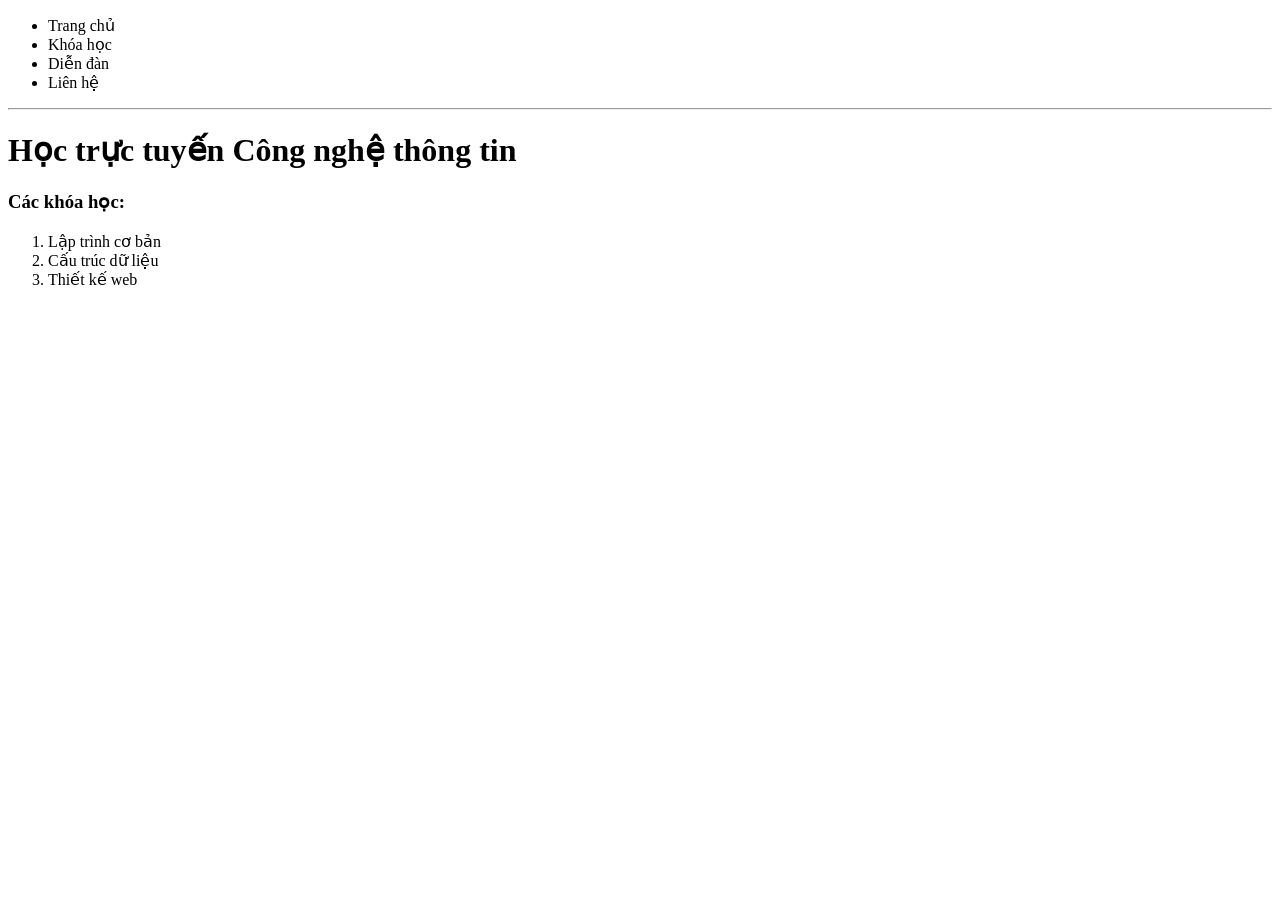
<file: index.html>
<!DOCTYPE html>
<html>
<head>
    <meta charset="UTF-8">
    <title>Học trực tuyến</title>
</head>
<body>

<div>
    <ul>
        <li>Trang chủ</li>
        <li>Khóa học</li>
        <li>Diễn đàn</li>
        <li>Liên hệ</li>
    </ul>
</div>

<hr>

<div>
    <h1>Học trực tuyến Công nghệ thông tin</h1>
    <h3>Các khóa học:</h3>
    <ol>
        <li>Lập trình cơ bản</li>
        <li>Cấu trúc dữ liệu</li>
        <li>Thiết kế web</li>
    </ol>
</div>

</body>
</html>
</file>
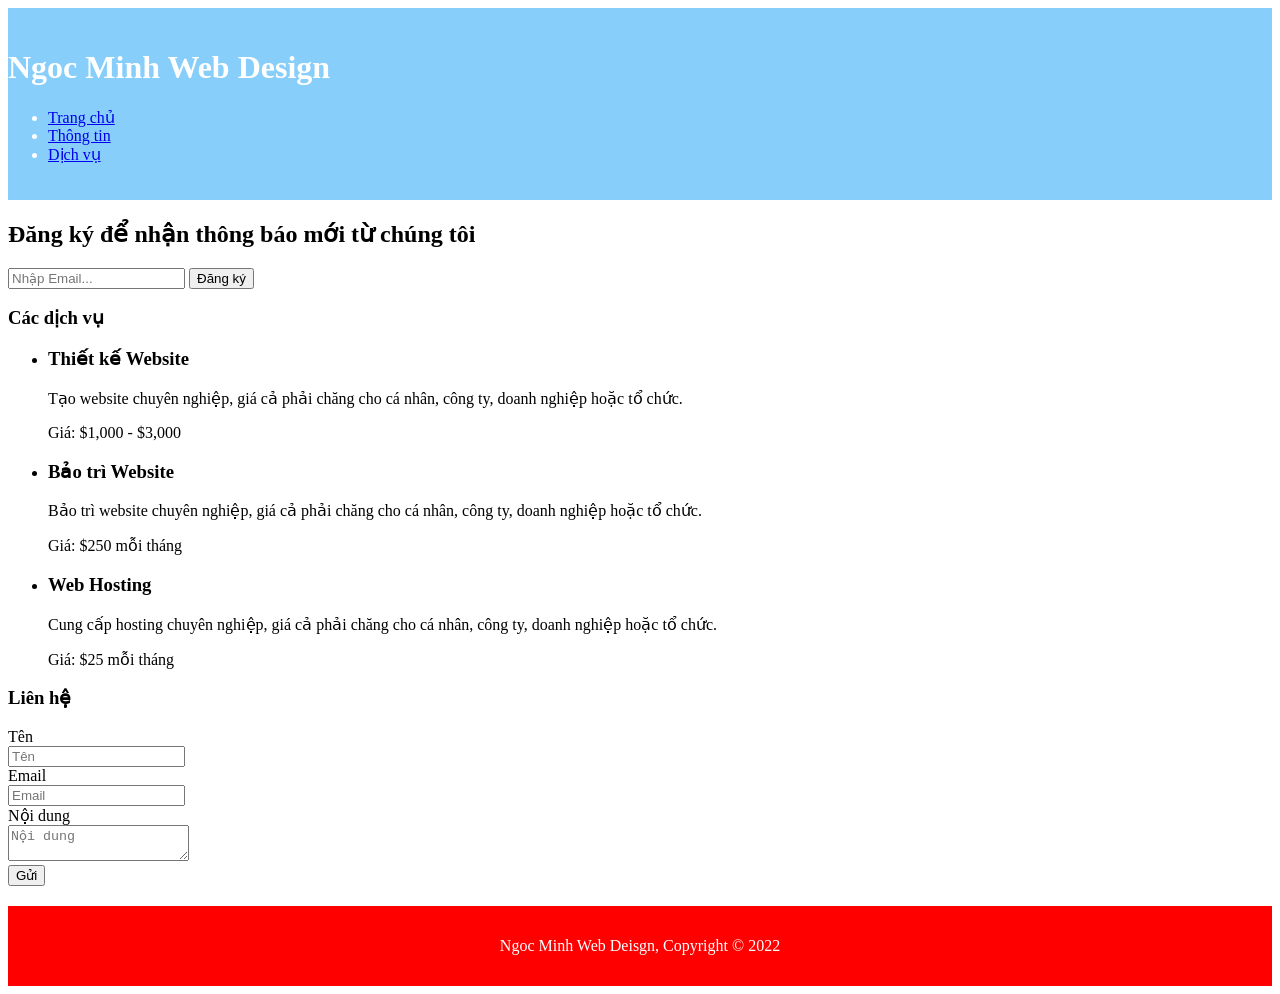
<file: Bai02/Ex03/dichvu.html>
<!DOCTYPE html>
<html>
   <head>
     <meta charset="utf-8">
     <meta name="viewport" content="width=device-width">
     <meta name="description" content="Thiet ke web chuyen nghiep">
     <meta name="keywords" content="web design, professional web design, thiet ke web, thiet ke web chuyen nghiep">
     <meta name="author" content="Ngoc Minh">
     <title>Ngoc Minh Web Design | Dịch vụ</title>
     <link rel="stylesheet" href="./css/style.css">
  </head>
  <body>
   <header>
      <div class="container">
        <div id="branding">
          <h1><span class="highlight">Ngoc Minh</span> Web Design</h1>
        </div>
        <nav>
          <ul>
            <li><a href="trangchu.html">Trang chủ</a></li>
            <li><a href="thongtin.html">Thông tin</a></li>
            <li class="current"><a href="dichvu.html">Dịch vụ</a></li>
          </ul>
        </nav>
      </div>
    </header>

   <section id="newsletter">
      <div class="container">
        <h1>Đăng ký để nhận thông báo mới từ chúng tôi</h1>
        <form>
          <input type="email" placeholder="Nhập Email...">
          <button type="submit" class="button_1">Đăng ký</button>
        </form>
      </div>
    </section>

    <section id="main">
      <div class="container">
        <article id="main-col">
          <h1 class="page-title">Các dịch vụ</h1>
          <ul id="services">
            <li>
              <h3>Thiết kế Website</h3>
              <p>Tạo website chuyên nghiệp, giá cả phải chăng cho cá nhân, công ty, doanh nghiệp hoặc tổ chức.</p>
	<p>Giá: $1,000 - $3,000</p>
            </li>
            <li>
              <h3>Bảo trì Website</h3>
              <p>Bảo trì website chuyên nghiệp, giá cả phải chăng cho cá nhân, công ty, doanh nghiệp hoặc tổ chức.</p>
						  <p>Giá: $250 mỗi tháng</p>
            </li>
            <li>
              <h3>Web Hosting</h3>
              <p>Cung cấp hosting chuyên nghiệp, giá cả phải chăng cho cá nhân, công ty, doanh nghiệp hoặc tổ chức.</p>
						  <p>Giá: $25 mỗi tháng</p>
            </li>
          </ul>
        </article>

        <aside id="sidebar">
          <div class="dark">
            <h3>Liên hệ</h3>
            <form class="quote">
  						<div>
  							<label>Tên</label><br>
  							<input type="text" placeholder="Tên">
  						</div>
  						<div>
  							<label>Email</label><br>
  							<input type="email" placeholder="Email">
  						</div>
  						<div>
  							<label>Nội dung</label><br>
  							<textarea placeholder="Nội dung"></textarea>
  						</div>
  						<button class="button_1" type="submit">Gửi</button>
					</form>
          </div>
        </aside>
      </div>
    </section>

    <footer>
      <p>Ngoc Minh Web Deisgn, Copyright &copy; 2022</p>
    </footer>
  </body>
</html>
</file>
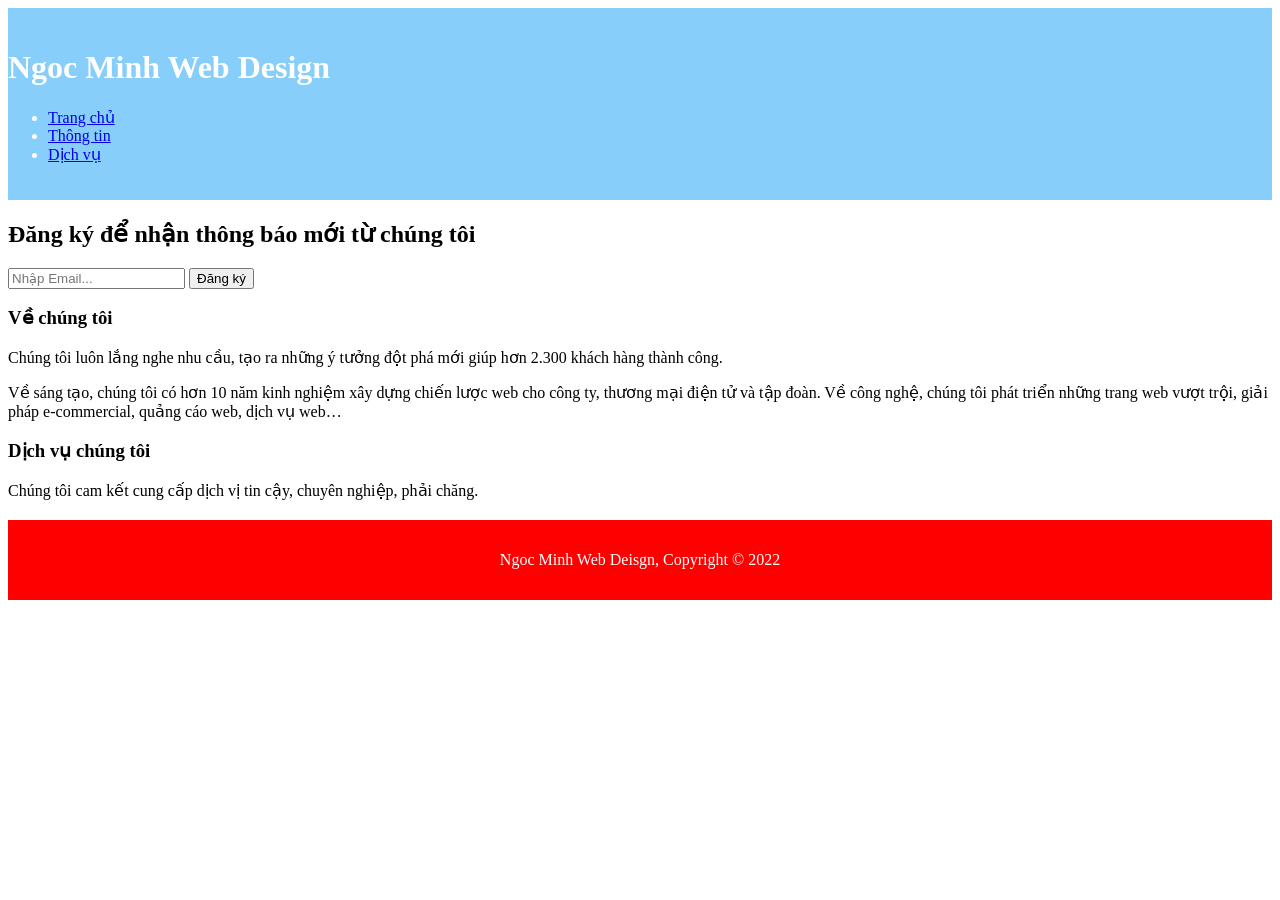
<file: Bai02/Ex03/thongtin.html>
<!DOCTYPE html>
<html>
  <head>
    <head>
     <meta charset="utf-8">
     <meta name="viewport" content="width=device-width">
     <meta name="description" content="Thiet ke web chuyen nghiep">
     <meta name="keywords" content="web design, professional web design, thiet ke web, thiet ke web chuyen nghiep">
     <meta name="author" content="Ngoc Minh">
     <title>Ngoc Minh Web Design | Thông tin</title>
     <link rel="stylesheet" href="./css/style.css">
  </head>
  </head>
  <body>
   <header>
      <div class="container">
        <div id="branding">
          <h1><span class="highlight">Ngoc Minh</span> Web Design</h1>
        </div>
        <nav>
          <ul>
            <li><a href="trangchu.html">Trang chủ</a></li>
            <li class="current"><a href="thongtin.html">Thông tin</a></li>
            <li><a href="dichvu.html">Dịch vụ</a></li>
          </ul>
        </nav>
      </div>
    </header>

      <section id="newsletter">
      <div class="container">
        <h1>Đăng ký để nhận thông báo mới từ chúng tôi</h1>
        <form>
          <input type="email" placeholder="Nhập Email...">
          <button type="submit" class="button_1">Đăng ký</button>
        </form>
      </div>
    </section>

    <section id="main">
      <div class="container">
        <article id="main-col">
          <h1 class="page-title">Về chúng tôi</h1>
          <p>
          Chúng tôi luôn lắng nghe nhu cầu, tạo ra những ý tưởng đột phá mới giúp hơn 2.300 khách hàng thành công. 
          </p>
          <p class="dark">
Về sáng tạo, chúng tôi có hơn 10 năm kinh nghiệm xây dựng chiến lược web cho công ty, thương mại điện tử và tập đoàn. Về công nghệ, chúng tôi phát triển những trang web vượt trội, giải pháp e-commercial, quảng cáo web, dịch vụ web…
          </p>
        </article>

        <aside id="sidebar">
          <div class="dark">
            <h3>Dịch vụ chúng tôi</h3>
            <p>Chúng tôi cam kết cung cấp dịch vị tin cậy, chuyên nghiệp, phải chăng.</p>
          </div>
        </aside>
      </div>
    </section>

     <footer>
      <p>Ngoc Minh Web Deisgn, Copyright &copy; 2022</p>
    </footer>
  </body>
</html>
</file>
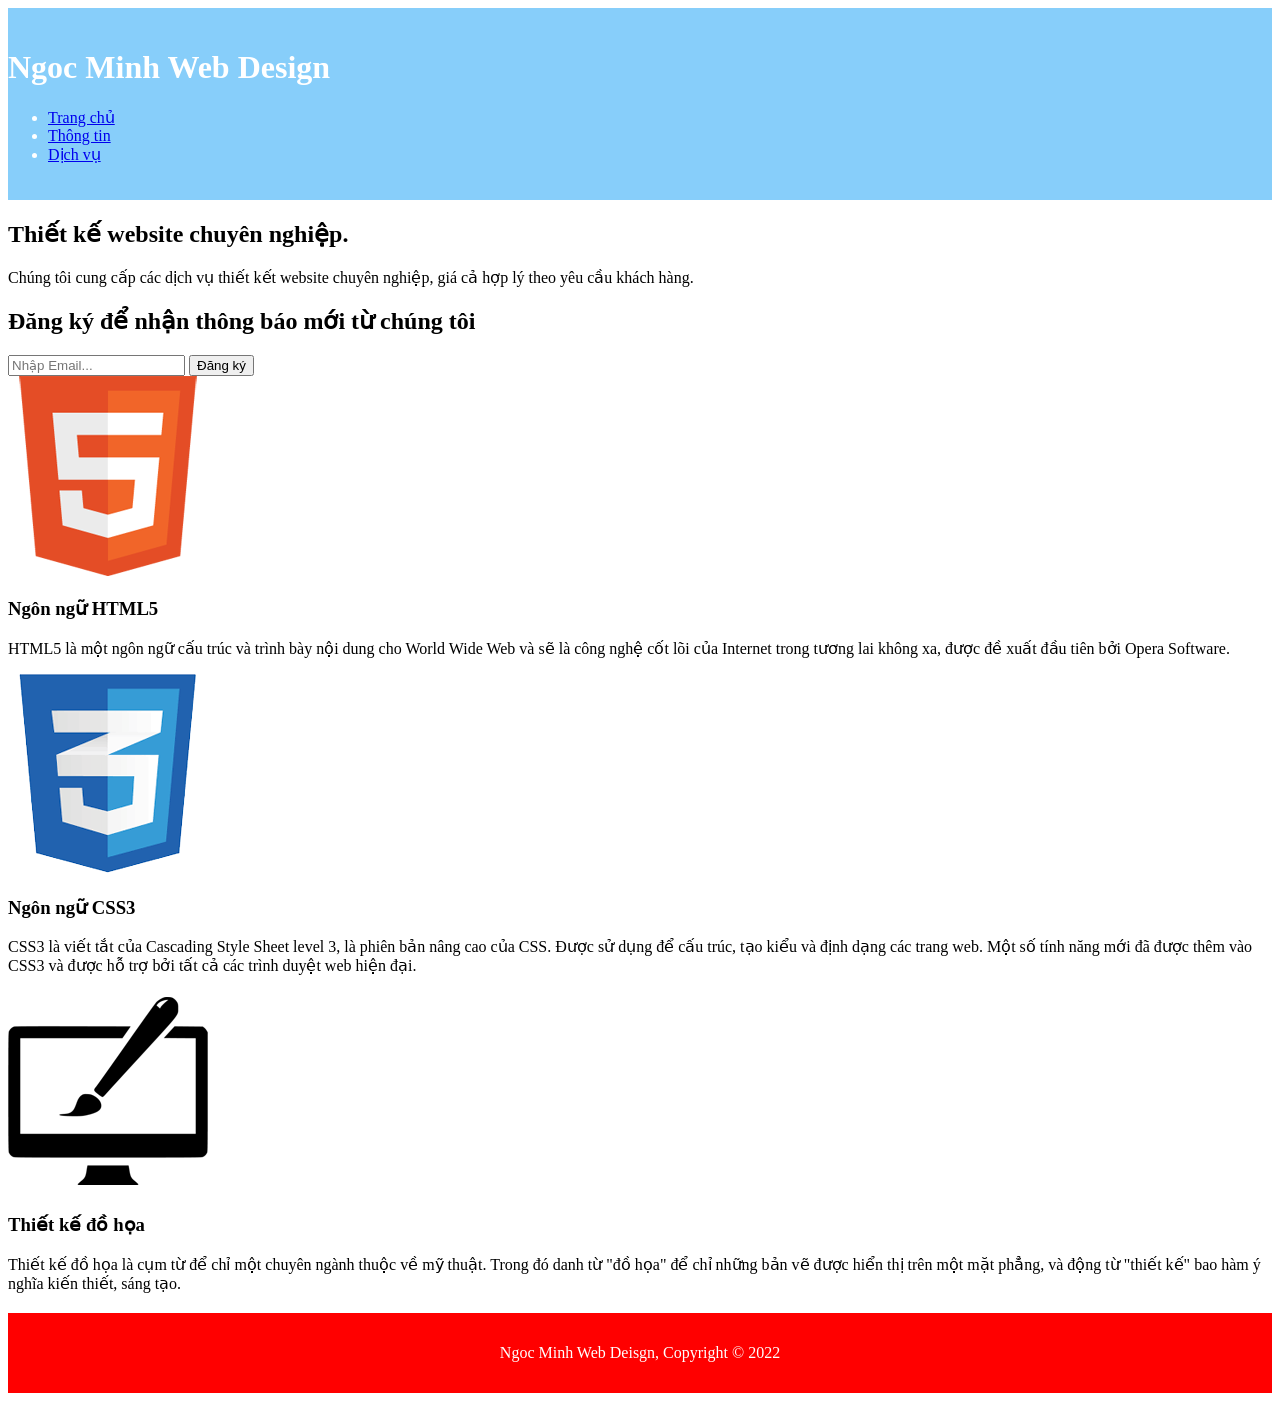
<file: Bai02/Ex03/trangchu.html>
<!DOCTYPE html>
<html>
  <head>
     <meta charset="utf-8">
     <meta name="viewport" content="width=device-width">
     <meta name="description" content="Thiet ke web chuyen nghiep">
     <meta name="keywords" content="web design, professional web design, thiet ke web, thiet ke web chuyen nghiep">
     <meta name="author" content="Ngoc Minh">
     <title>Ngoc Minh Web Design | Trang chủ</title>
     <link rel="stylesheet" href="./css/style.css">
  </head>
  <body>
    <header>
      <div class="container">
        <div id="branding">
          <h1><span class="highlight">Ngoc Minh</span> Web Design</h1>
        </div>
        <nav>
          <ul>
            <li class="current"><a href="trangchu.html">Trang chủ</a></li>
            <li><a href="thongtin.html">Thông tin</a></li>
            <li><a href="dichvu.html">Dịch vụ</a></li>
          </ul>
        </nav>
      </div>
    </header>

    <section id="showcase">
      <div class="container">
        <h1>Thiết kế website chuyên nghiệp.</h1>
        <p>Chúng tôi cung cấp các dịch vụ thiết kết website chuyên nghiệp, giá cả hợp lý theo yêu cầu khách hàng.</p>
      </div>
    </section>

    <section id="newsletter">
      <div class="container">
        <h1>Đăng ký để nhận thông báo mới từ chúng tôi</h1>
        <form>
          <input type="email" placeholder="Nhập Email...">
          <button type="submit" class="button_1">Đăng ký</button>
        </form>
      </div>
    </section>

    <section id="boxes">
      <div class="container">
        <div class="box">
          <img src="./img/logo_html.png">
          <h3>Ngôn ngữ HTML5</h3>
          <p>HTML5 là một ngôn ngữ cấu trúc và trình bày nội dung cho World Wide Web và sẽ là công nghệ cốt lõi của Internet trong tương lai không xa, được đề xuất đầu tiên bởi Opera Software.</p>
        </div>
        <div class="box">
          <img src="./img/logo_css.png">
          <h3>Ngôn ngữ CSS3</h3>
          <p>CSS3 là viết tắt của Cascading Style Sheet level 3, là phiên bản nâng cao của CSS. Được sử dụng để cấu trúc, tạo kiểu và định dạng các trang web. Một số tính năng mới đã được thêm vào CSS3 và được hỗ trợ bởi tất cả các trình duyệt web hiện đại.</p>
        </div>
        <div class="box">
          <img src="./img/logo_brush.png">
          <h3>Thiết kế đồ họa</h3>
          <p>Thiết kế đồ họa là cụm từ để chỉ một chuyên ngành thuộc về mỹ thuật. Trong đó danh từ "đồ họa" để chỉ những bản vẽ được hiển thị trên một mặt phẳng, và động từ "thiết kế" bao hàm ý nghĩa kiến thiết, sáng tạo.</p>
        </div>
      </div>
    </section>

    <footer>
      <p>Ngoc Minh Web Deisgn, Copyright &copy; 2022</p>
    </footer>
  </body>
</html>
</file>
<file: Bai02/Ex03/css/style.css>
header {
    background-color: #87CEFA;
    color: #ffffff;
    padding: 20px 0;
}



footer {
    background-color: red;
    color: #ffffff;
    text-align: center;
    padding: 15px 0;
    margin-top: 20px;
}
</file>
